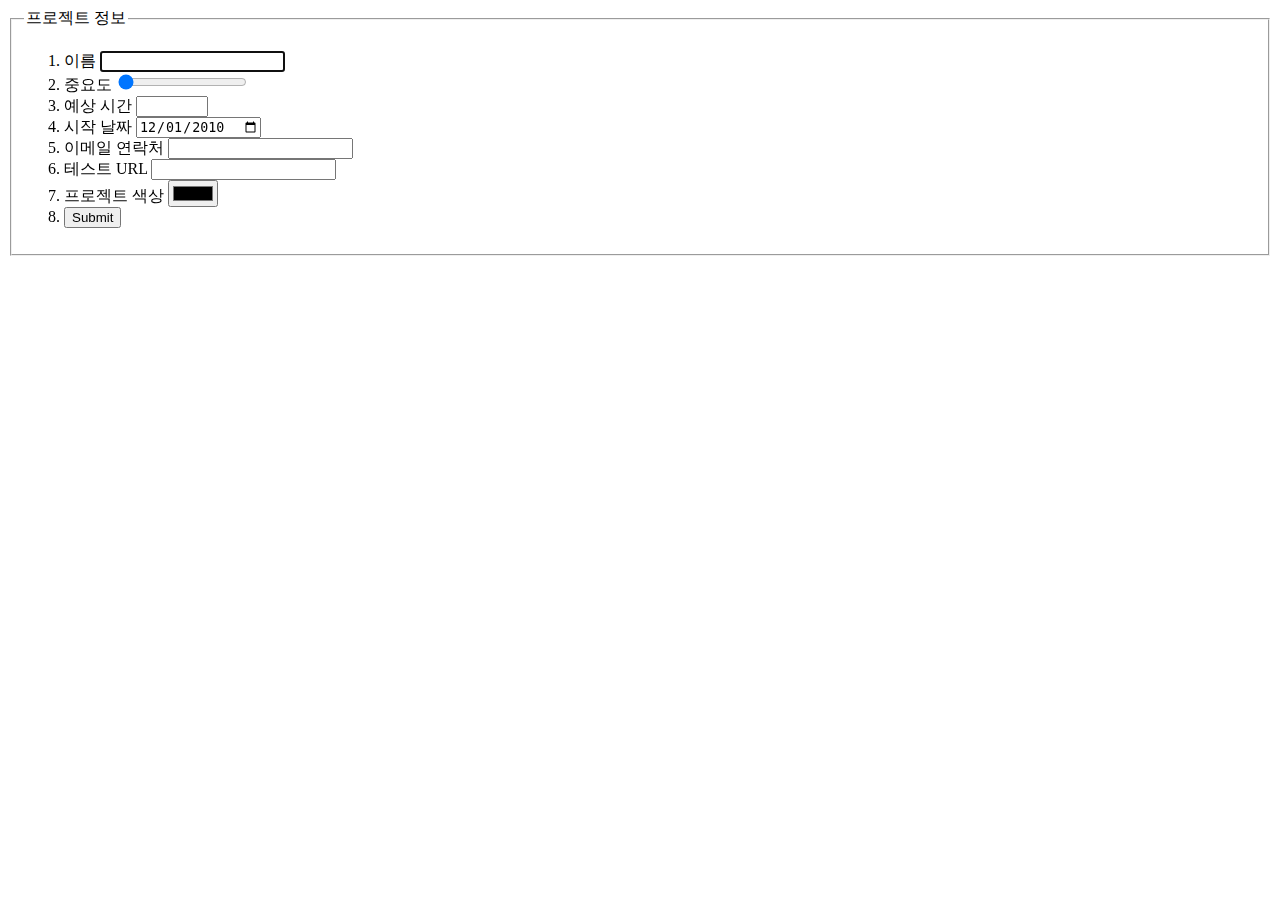
<file: static/html/forms.html>
<!DOCTYPE html>
<html lang="ko">
    <head>
        <meta http-equiv="Content-Type" content="text/html; charset=utf-8">
        <!-- <link rel="stylesheet" href="html_style.css"> -->
        <title>AwesomeCo Blog</title>
    </head>
    <body>
        <form method="post" action="/projects/1">
            <fieldset id="personal_information">
                <legend>프로젝트 정보</legend>
                <ol>
                    <li>
                        <label for="name">이름</label>
                        <input type="text" name="name" autofocus id="name">
                    </li>
                    <li>
                        <label for="priority">중요도</label>
                        <input type="range" min="0" max="10" name="priority" value="0" id="priority">
                    </li>
                    <li>
                        <label for="estimated_hours">예상 시간</label>
                        <input type="number" name="estimated_hours" min="0" max="1000" id="estimated_hours">
                    </li>        
                    <li>
                        <label for="start_date">시작 날짜</label>
                        <input type="date" name="start_date" id="start_date" value="2010-12-01">
                    </li>        
                    <li>
                        <label for="email">이메일 연락처</label>
                        <input type="email" name="email" id="email">
                    </li>
                    <li>
                        <label for="url">테스트 URL</label>
                        <input type="url" name="url" id="url">
                    </li>
        
                    <li>
                        <label for="project_color">프로젝트 색상</label>
                        <input type="color" name="project_color" id="project_color">
                    </li>
                    <li>
                        <input type="submit" value="Submit">
                    </li>
                </ol>
            </fieldset>
        </form>
    </body>
</html>
</file>
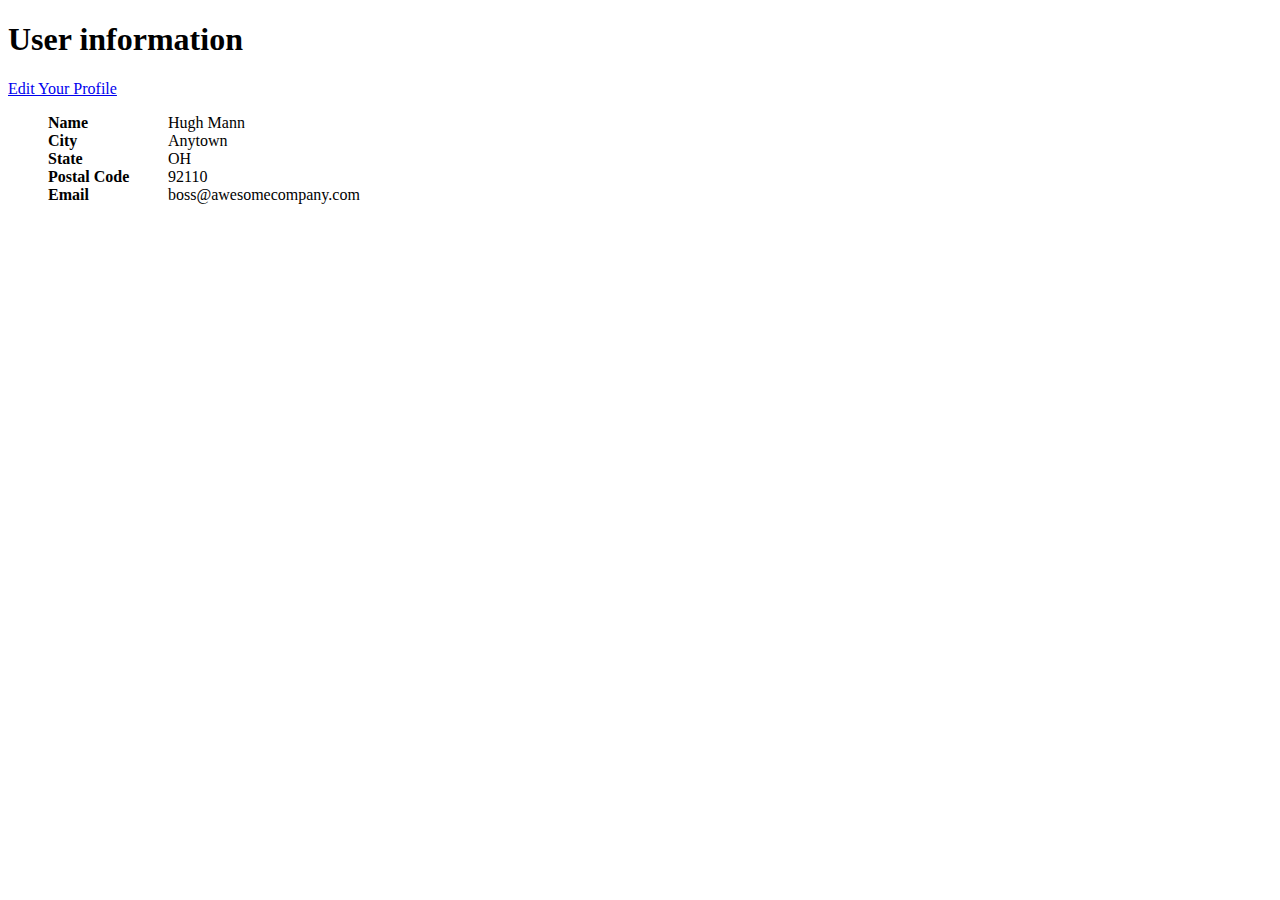
<file: static/html/show.html>
<!DOCTYPE html>
<html lang="en-US">
  <head>
      <style>
        ul {list-style:none;}

        li {clear:both;}

        li>b, li>span { /*<label id="code.ce.descendants" /> */
            display: block;
            float: left;
            width: 100px;
        }

        li>span {
            width:500px;
            margin-left: 20px;
        }

        li>span[contenteditable=true]:hover { /* <label id="code.ce.hover" />*/
            background-color: #ffc;
        }

        li>span[contenteditable=true]:focus { /* <label id="code.ce.focus" />*/
            background-color: #ffa;
            border: 1px shaded #000;
        }          
      </style>
  </head>
  <body id="forms">
    <h1>User information</h1>
    <section id="edit_profile_link">
        <p><a href="edit.html">Edit Your Profile</a></p>
    </section>   
    <div id="status"></div> 
    <ul>
        <li>
          <b>Name</b>
          <span id="name" contenteditable="true">Hugh Mann</span>
        </li>
        <li>
          <b>City</b>
          <span id="city" contenteditable="true">Anytown</span>
        </li>
        <li>
          <b>State</b>
          <span id="state" contenteditable="true">OH</span>
        </li>
        <li>
          <b>Postal Code</b>
          <span id="postal_code" contenteditable="true">92110</span>
          </li>
        <li>
          <b>Email</b>
          <span id="email" contenteditable="true">boss@awesomecompany.com</span>
        </li>
      </ul>    
  </body>
</html>
</file>
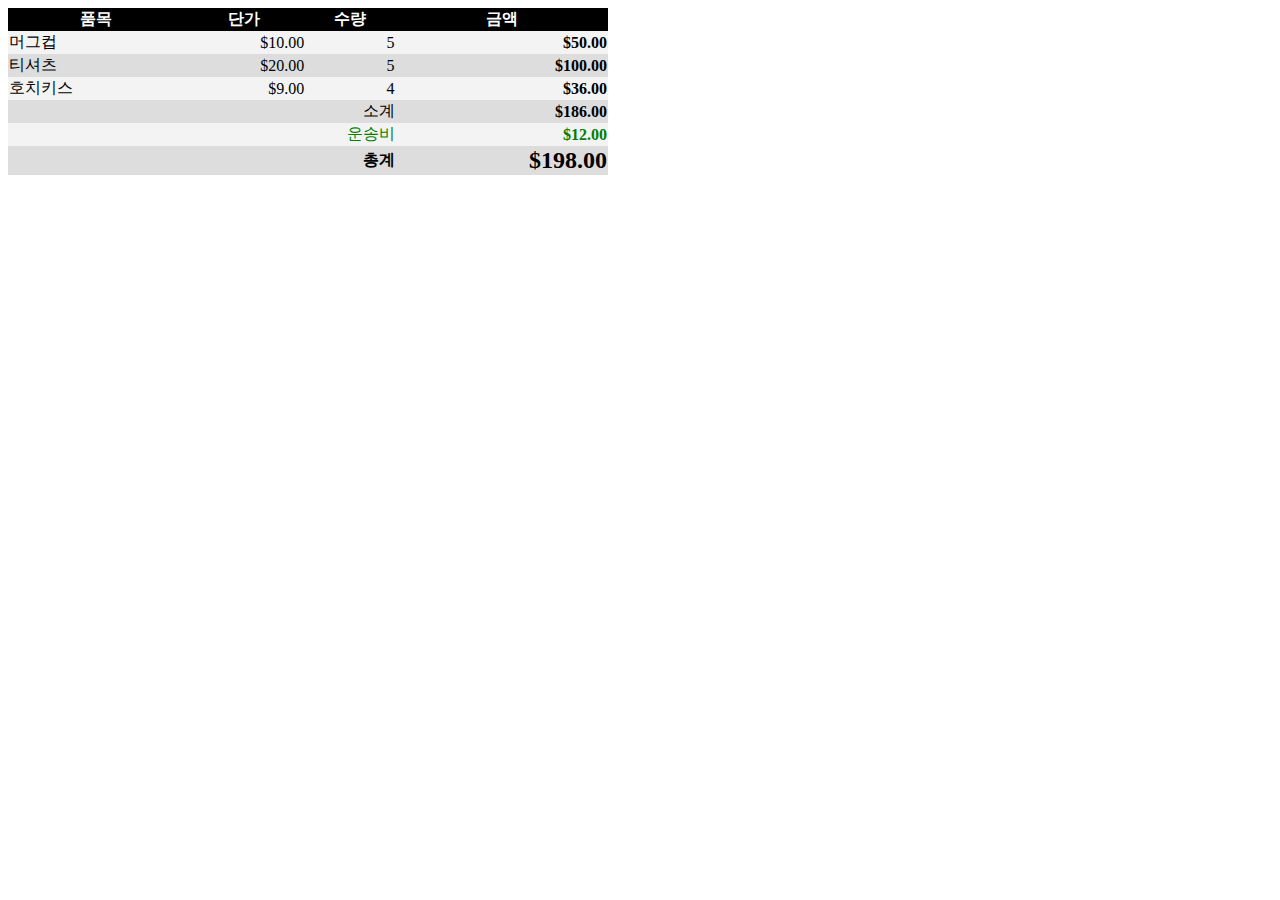
<file: static/html/table.html>
<!DOCTYPE html>
<html lang="ko">
  <head>
    <title>Table</title>
    <meta http-equiv="Content-Type" content="text/html;charset=utf-8" >
    <style>
        table {
            width: 600px; 
            border-collapse: collapse; 
        } 

        th, td { 
            border: none;
        }

        th {
            background-color: #000; 
            color: #fff;
        }

        tr:nth-of-type(even) {
            background-color: #F3F3F3;
        }
        
        tr:nth-of-type(odd) {
            background-color:#ddd;
        }

        td:nth-child(n+2) {
            text-align: right;
        }

        tr:last-child { 
            font-weight: bolder;
        }

        td:last-child {
            font-weight: bolder;
        }

        tr:last-child td:last-child {
            font-size:24px;
        }

        tr:nth-last-child(2) {
            color: green;
        }

        tr:nth-last-child(-n+3) td {
            text-align: right;
        }

        th, td {font-family:"맑은 고딕";}

    </style>
  </head>
  <body>
    <table >
      <tr>
        <th>품목</th>
        <th>단가</th>
        <th>수량</th>
        <th>금액</th>
      </tr>
      <tr>
        <td>머그컵</td>
        <td>$10.00</td>
        <td>5</td>
        <td>$50.00</td>
      </tr>
      <tr>
        <td>티셔츠</td>
        <td>$20.00</td>
        <td>5</td>
        <td>$100.00</td>
      </tr>
      <tr>
        <td>호치키스</td>
        <td>$9.00</td>
        <td>4</td>
        <td>$36.00</td>
      </tr>
      <tr>
        <td colspan="3">소계</td>
        <td>$186.00</td>
      </tr>
      <tr>
        <td colspan="3">운송비</td>
        <td>$12.00</td>
      </tr>
      <tr>
        <td colspan="3">총계</td>
        <td>$198.00</td>
      </tr>
    </table>
  </body>
</html>
</file>
